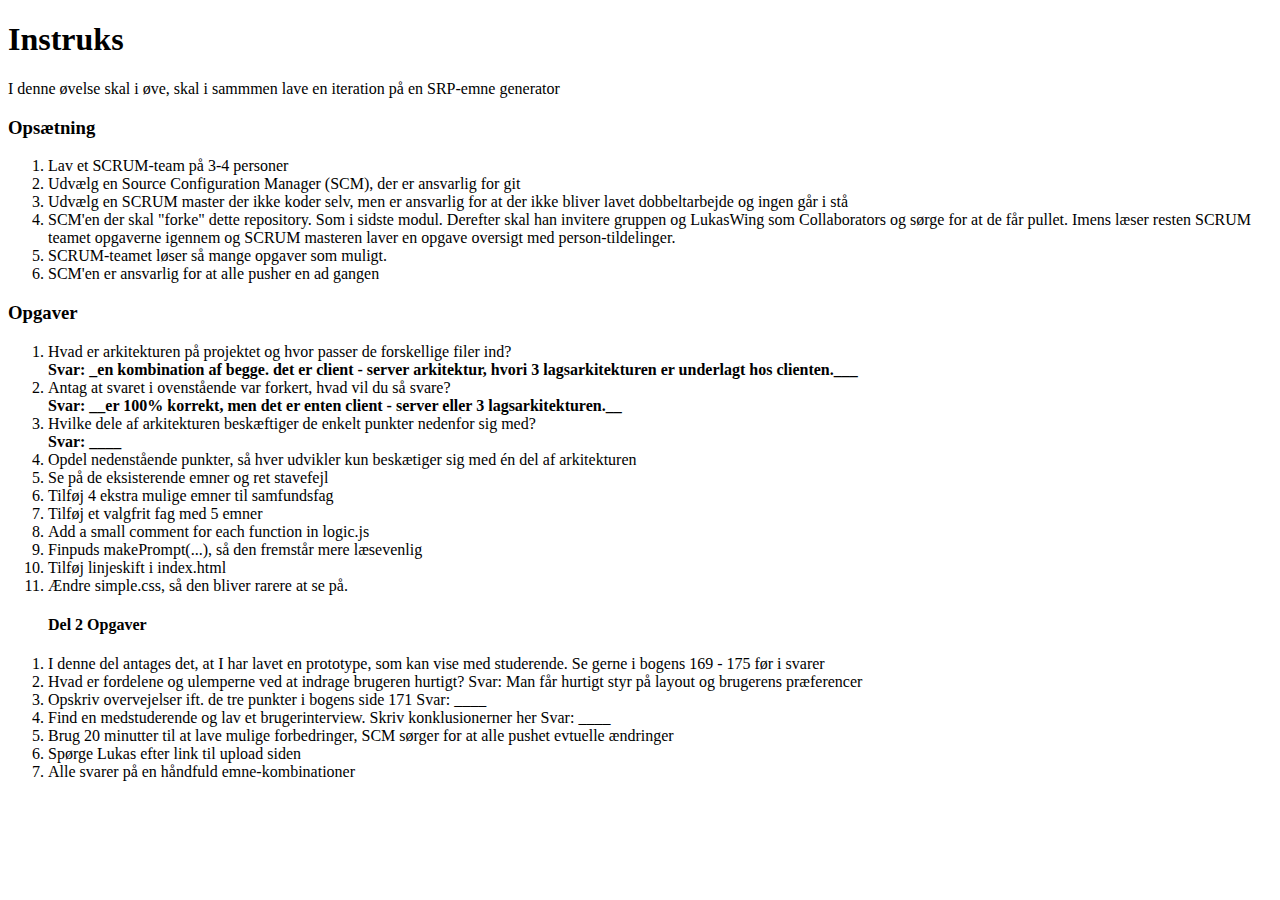
<file: instruks.html>
<!DOCTYPE html>
<html lang="en">
<head>
    <meta charset="UTF-8">
    <meta http-equiv="X-UA-Compatible" content="IE=edge">
    <meta name="viewport" content="width=device-width, initial-scale=1.0">
    <title>L2 Instruks</title>
</head>
<body>
    <h1>Instruks</h1>
    <p>I denne øvelse skal i øve, skal i sammmen lave en iteration på en SRP-emne generator</p>
    <h3>Opsætning</h3>
    <ol>
        <li>Lav et SCRUM-team på 3-4 personer</li>
        <li>Udvælg en Source Configuration Manager (SCM), der er ansvarlig for git</li>
        <li>Udvælg en SCRUM master der ikke koder selv, men er ansvarlig for at der ikke bliver lavet dobbeltarbejde og ingen går i stå</li>
        <li>SCM'en der skal "forke" dette repository. Som i sidste modul. Derefter skal han invitere gruppen og LukasWing som Collaborators og sørge for at de får pullet. 
            Imens læser resten SCRUM teamet opgaverne igennem og SCRUM masteren laver en opgave oversigt med person-tildelinger.</li>
        <li>SCRUM-teamet løser så mange opgaver som muligt.</li>
        <li>SCM'en er ansvarlig for at alle pusher en ad gangen</li>
    </ol>
    <h3>Opgaver</h3>
    <ol>
        <li>Hvad er arkitekturen på projektet og hvor passer de forskellige filer ind? <br> <strong>Svar: _en kombination af begge. det er client - server arkitektur, hvori  3 lagsarkitekturen er underlagt hos clienten.___</strong></li>
        <li>Antag at svaret i ovenstående var forkert, hvad vil du så svare? <br> <strong>Svar: __er 100% korrekt, men det er enten client - server eller 3 lagsarkitekturen.__</strong></li>
        <li>Hvilke dele af arkitekturen beskæftiger de enkelt punkter nedenfor sig med? <br> <strong>Svar: ____</strong></li>
        <li>Opdel nedenstående punkter, så hver udvikler kun beskætiger sig med én del af arkitekturen</li>
        <li>Se på de eksisterende emner og ret stavefejl</li>
        <li>Tilføj 4 ekstra mulige emner til samfundsfag</li>
        <li>Tilføj et valgfrit fag med 5 emner</li>
        <li>Add a small comment for each function in logic.js</li>
        <li>Finpuds makePrompt(...), så den fremstår mere læsevenlig</li>
        <li>Tilføj linjeskift i index.html</li>
        <li>Ændre simple.css, så den bliver rarere at se på. </li>
    </ol>
    <ol><h4> Del 2 Opgaver</h4>
    <li>I denne del antages det, at I har lavet en prototype, som kan vise med studerende. Se gerne i bogens 169 - 175 før i svarer</li>
    <li>Hvad er fordelene og ulemperne ved at indrage brugeren hurtigt? Svar: Man får hurtigt styr på layout og brugerens præferencer</li>
    <li>Opskriv overvejelser ift. de tre punkter i bogens side 171 Svar: ____</li>
        <li>Find en medstuderende og lav et brugerinterview. Skriv konklusionerner her Svar: ____</li>
            <li>Brug 20 minutter til at lave mulige forbedringer, SCM sørger for at alle pushet evtuelle ændringer</li>
                <li>Spørge Lukas efter link til upload siden</li>
                    <li>Alle svarer på en håndfuld emne-kombinationer</li>
</ol>
</body>
</html>
</file>
